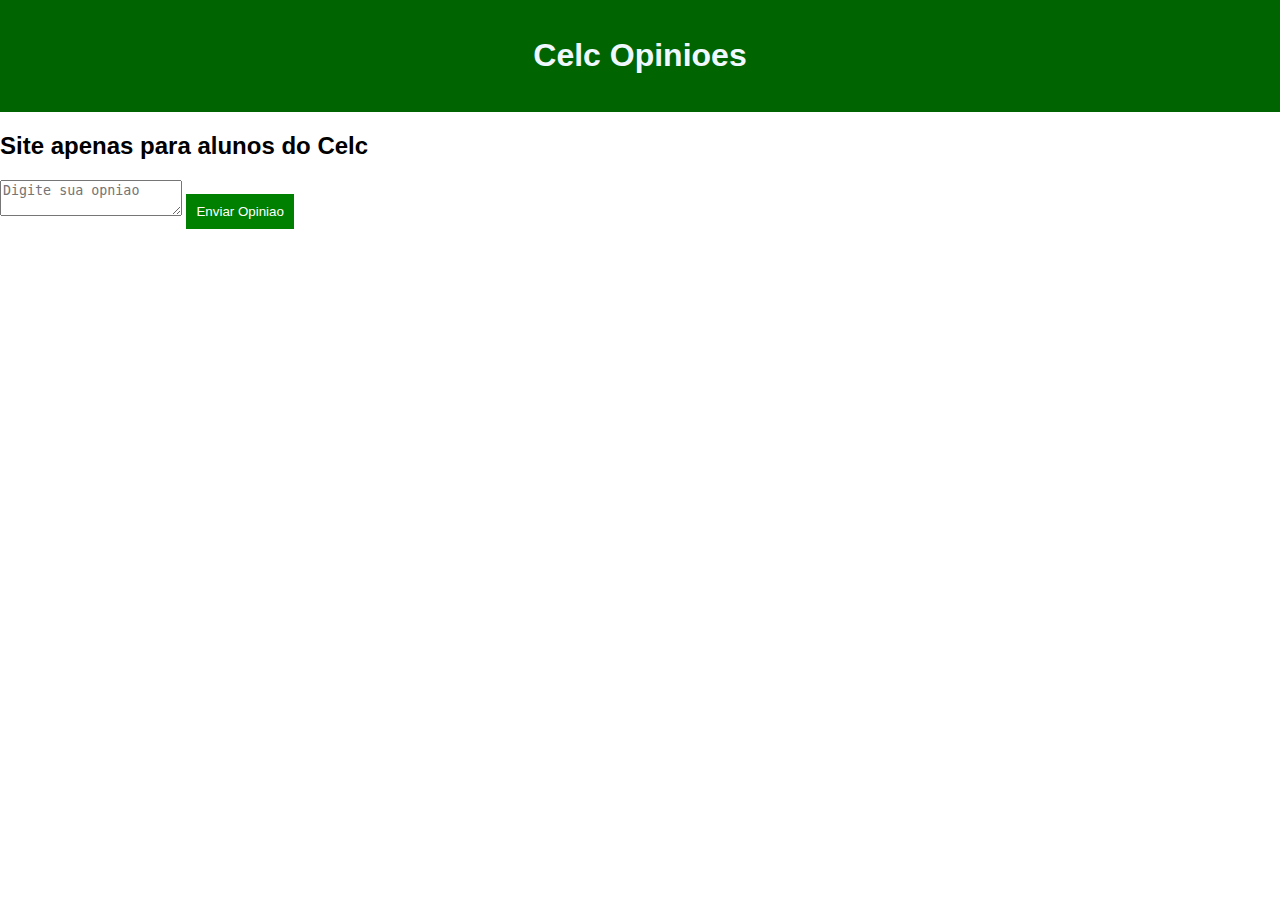
<file: cezinha/index.html>
<!DOCTYPE html>
<html lang="en">
<head>
    <meta charset="UTF-8">
    <meta name="viewport" content="width=device-width, initial-scale=1.0">
    <title>Celc Opinioes</title>
    <link rel="stylesheet" href="style.css">
</head>
<body>
    <header>
        <h1>Celc Opinioes</h1>
    </header>
    <section id="Opinioes-section">
        <h2>Site apenas para alunos do Celc</h2>
        <ul id="Opinioes-list">
            
        </ul>
        <textarea id="Opinioes-input" placeholder="Digite sua opniao"></textarea>
        <button onclick="submitOpinioes()">Enviar Opiniao</button>

    </section>
    <script src="main.js"></script>
    
</body>
</html>
</file>
<file: cezinha/style.css>
body {
    font-family: Arial, sans-serif;
    margin: 0;
    padding: 0;
}

header {
    background-color: darkgreen;
    color: aliceblue;
    padding: 1em;
    text-align: center;
}

#opinioes-section {
    max-width: 600px;
    margin: 20px auto;
    padding: 20px;
    border: 1px solid;
}

button {
    background-color:green ;
    color: white;
    padding: 10px;
    border: none;
    cursor: pointer;
}
</file>
